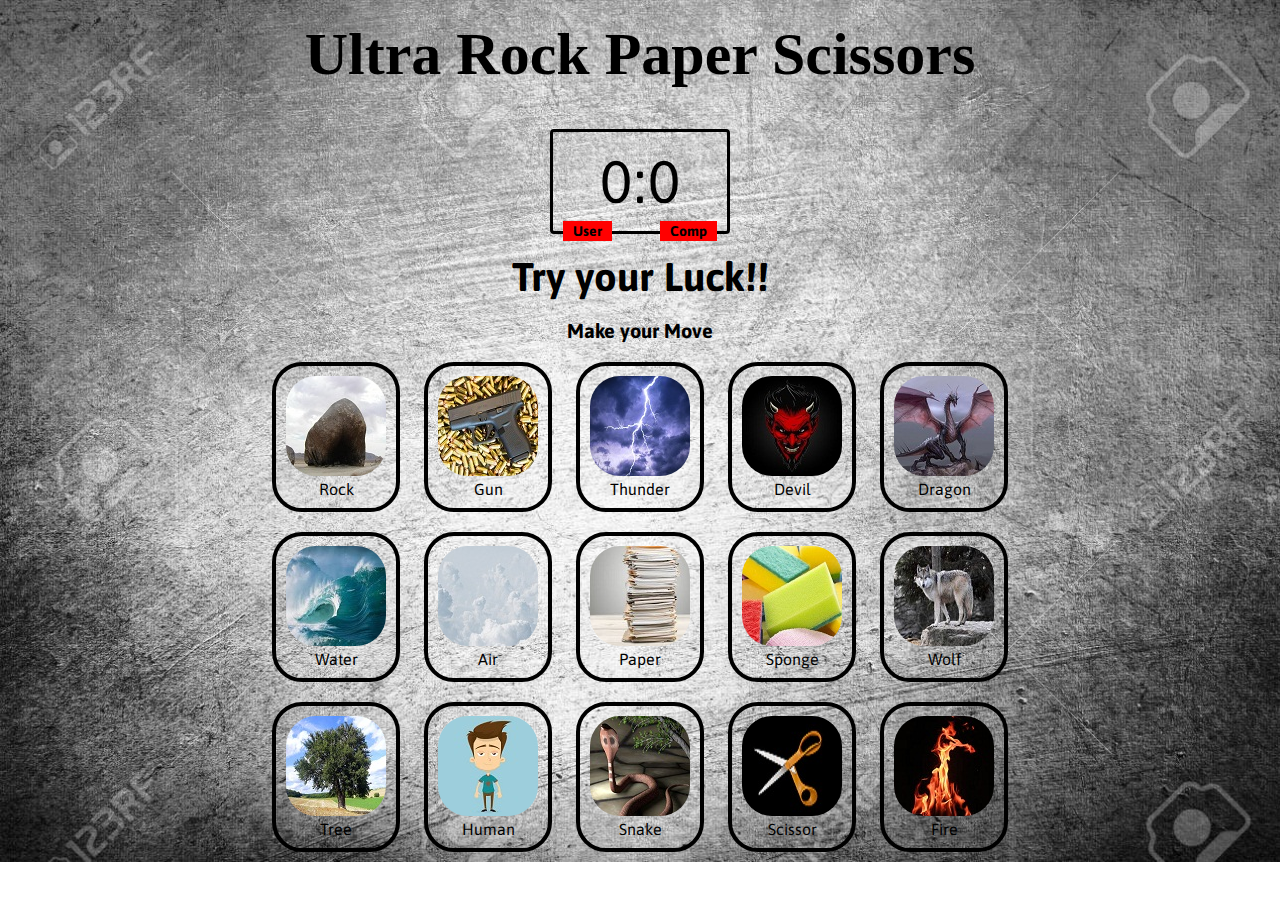
<file: index.html>
<!DOCTYPE html>
<html lang="en">
<head>
    <!-- Google tag (gtag.js) -->
<script async src="https://www.googletagmanager.com/gtag/js?id=G-LCLZ3D5GKL"></script>
<script>
  window.dataLayer = window.dataLayer || [];
  function gtag(){dataLayer.push(arguments);}
  gtag('js', new Date());

  gtag('config', 'G-LCLZ3D5GKL');
</script>
    <meta charset="UTF-8">
    <link rel="stylesheet" href="css/css.css">
    <title>Game</title>
</head>
<body>
    
    <header>
    	<h1>Ultra Rock Paper Scissors</h1>
    </header>
    
    <div class="score-board">
    	<div id="user-label" class="badge">User</div>
    	<div id="computer-label" class="badge">Comp</div>
    	<span id="user-score">0</span>:<span id="computer-score">0</span>
    </div>
    
    <div class="result">
    	<p>Try your Luck!! </p>
    </div>
    
    <p id="action-message">Make your Move</p>

    <div class="choices">
    	
        <div class="rows">

        	<div class="row1">
                <div class="choice" id="a">
            		<figure><img src="img/rock.png"><figcaption class="caption">Rock</figcaption></figure>
            	</div>
            	<div class="choice" id="b">
            		<figure><img src="img/gun.png"><figcaption class="caption">Gun</figcaption></figure>
            	</div>
            	<div class="choice" id="c">
            		<figure><img src="img/light.png"><figcaption class="caption">Thunder</figcaption></figure>
        		</div>
                <div class="choice" id="d">
                    <figure><img src="img/devil.png"><figcaption class="caption">Devil</figcaption></figure>
                </div>
                <div class="choice" id="e">
                    <figure><img src="img/dragon.png"><figcaption class="caption">Dragon</figcaption></figure>
                </div>
            </div>
            <div class="row2">
                <div class="choice" id="f">
                    <figure><img src="img/water.png"><figcaption class="caption">Water</figcaption></figure>
                </div>
                <div class="choice" id="g">
                    <figure><img src="img/air.png"><figcaption class="caption">Air</figcaption></figure>
                </div>
                <div class="choice" id="h">
                    <figure><img src="img/paper.png"><figcaption class="caption">Paper</figcaption></figure>
                </div>
                <div class="choice" id="i">
                    <figure><img src="img/sponge.png"><figcaption class="caption">Sponge</figcaption></figure>
                </div>
                <div class="choice" id="j">
                    <figure><img src="img/wolf.png"><figcaption class="caption">Wolf</figcaption></figure>
                </div>
            </div>
            <div class="row2">
                <div class="choice" id="k">
                    <figure><img src="img/tree.png"><figcaption class="caption">Tree</figcaption></figure>
                </div>
                <div class="choice" id="l">
                    <figure><img src="img/human.png"><figcaption class="caption">Human</figcaption></figure>
                </div>
                <div class="choice" id="m">
                    <figure><img src="img/snake.png"><figcaption class="caption">Snake</figcaption></figure>
                </div>
                <div class="choice" id="n">
                    <figure><img src="img/scissor.png"><figcaption class="caption">Scissor</figcaption></figure>
                </div>
                <div class="choice" id="o">
                    <figure><img src="img/fire.png"><figcaption class="caption">Fire</figcaption></figure>
                </div>
            </div>
        </div>    
    </div>
    
    <script src="js/js.js" charset="UTF-8"></script>
</body>
</html>
</file>
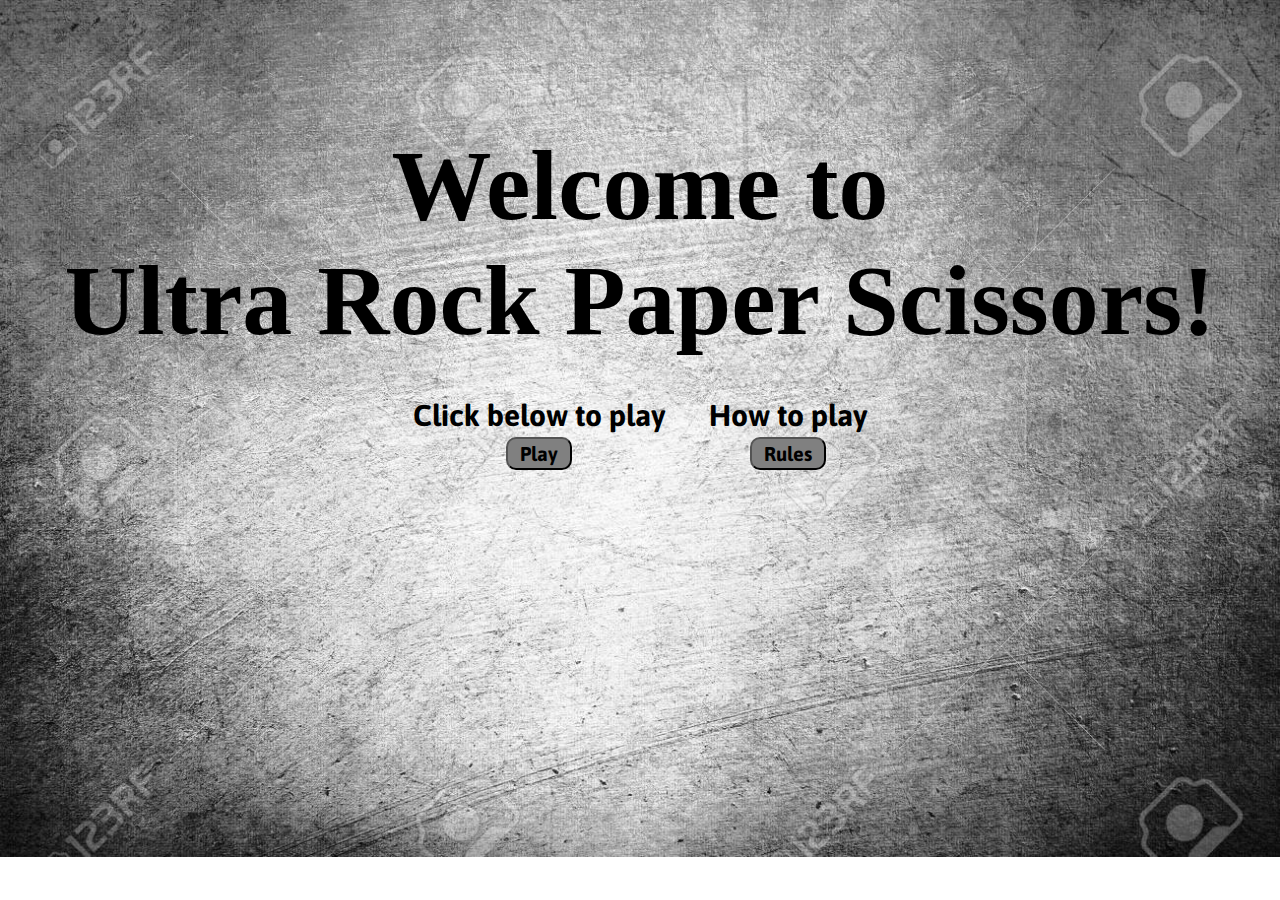
<file: home.html>
<!DOCTYPE html>
<html lang="en">
<head>
    <meta charset="UTF-8">
    <link rel="stylesheet" href="css/css.css">
    <title>Stone Paper Scissor</title>
</head>
<body>
	<div id="nameofgame">
    	<h3>Welcome to</h3>
        <h1>Ultra Rock Paper Scissors!</h1>
    </div>

    <div id="hchoices">
    	<div class="hchoice">
    		<p>Click below to play</p>
    		<button class="button" onclick="goToIndex()">Play</button>
    	</div>
    	<div class="hchoice">
    		<p>How to play</p>
    		<button class="button" onclick="goToRules()">Rules</button>
    	</div>
    </div>	
    <script src="js/js.js" charset="UTF-8"></script>
</body>
</html>
</file>
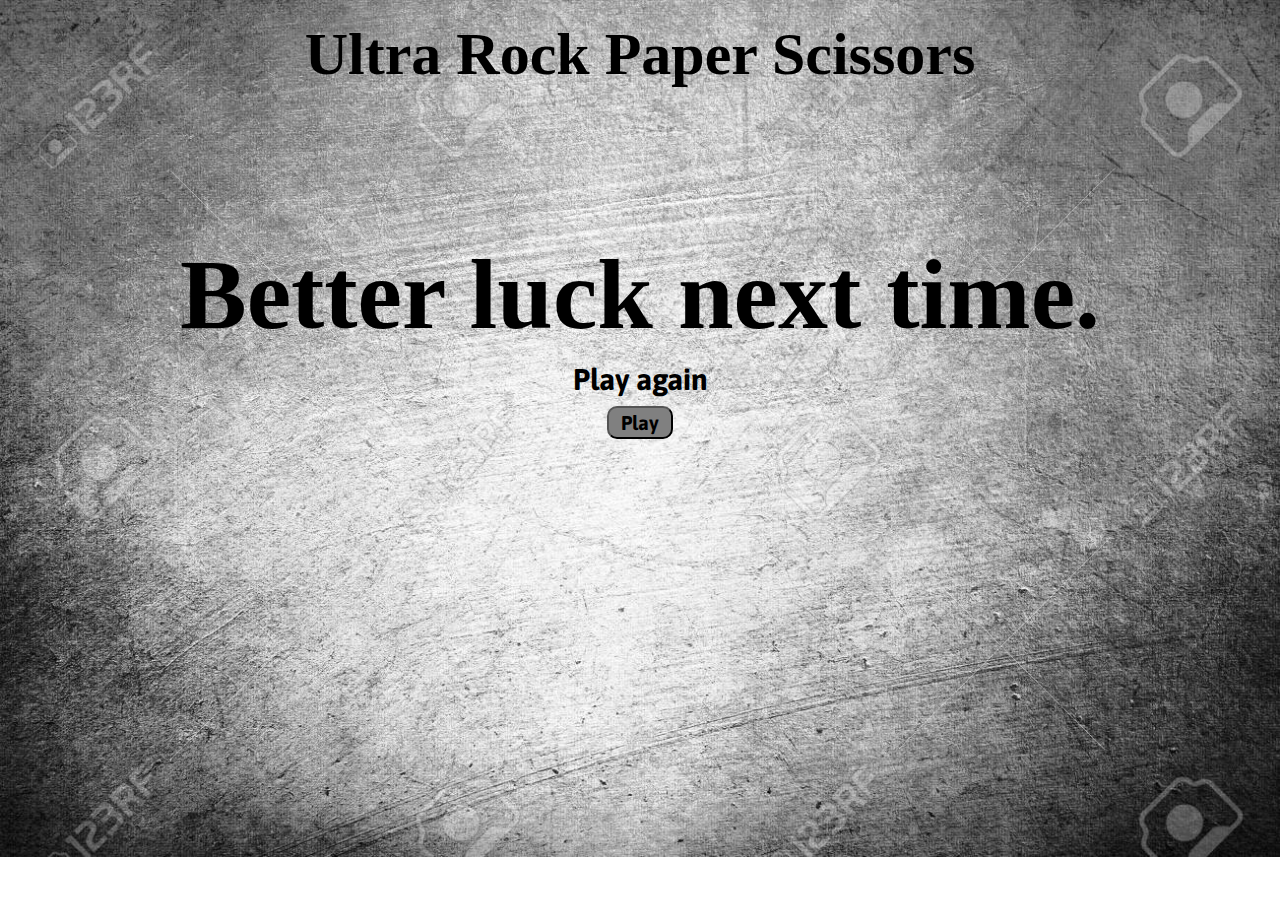
<file: lose.html>
<!DOCTYPE html>
<html lang="en">
<head>
	<!-- Google tag (gtag.js) -->
<script async src="https://www.googletagmanager.com/gtag/js?id=G-LCLZ3D5GKL"></script>
<script>
  window.dataLayer = window.dataLayer || [];
  function gtag(){dataLayer.push(arguments);}
  gtag('js', new Date());

  gtag('config', 'G-LCLZ3D5GKL');
</script>
    <meta charset="UTF-8">
    <link rel="stylesheet" href="css/css.css">
    <title>Lose</title>
</head>
<body>
	<header>
    	<h1>Ultra Rock Paper Scissors</h1>
    </header>

     <div class="rresult">
    	<h3>Better luck next time.</h3>
    </div>

    <div class="again">
    	<p class="aagain">Play again</p>
    	<button onclick="goToIndex()" class="button">Play</button>
    </div>

    <script src="js/js.js" charset="UTF-8"></script>

</body>
</html>
</file>
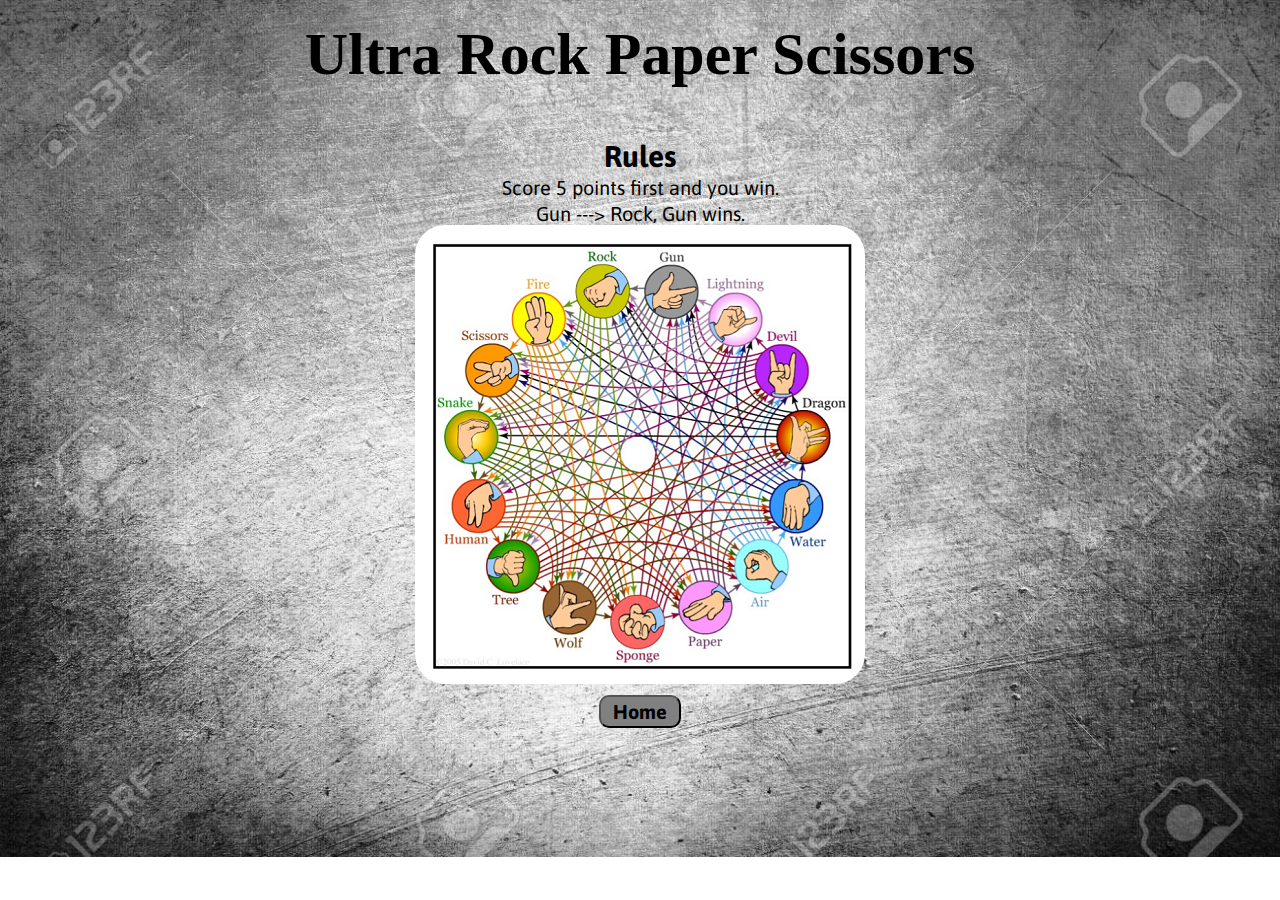
<file: rules.html>
<!DOCTYPE html>
<html lang="en">
<head>
    <meta charset="UTF-8">
    <link rel="stylesheet" href="css/css.css">
    <title>Rules</title>
</head>
<body>
	<header>
    	<h1>Ultra Rock Paper Scissors</h1>
    </header>
	<div id="rules">
		<figure>
		    <figcaption id="rule">Rules</figcaption>
		    <p class="instruct">Score 5 points first and you win.</p>
		    <p class="instruct">Gun ---> Rock, Gun wins.</p>
		    <img src="img/rule.png">
		</figure>
		<button class="button" onclick="goToHome()" id="rul">Home</button>
	</div>
	<script src="js/js.js" charset="UTF-8"></script>
</body>
</html>
</file>
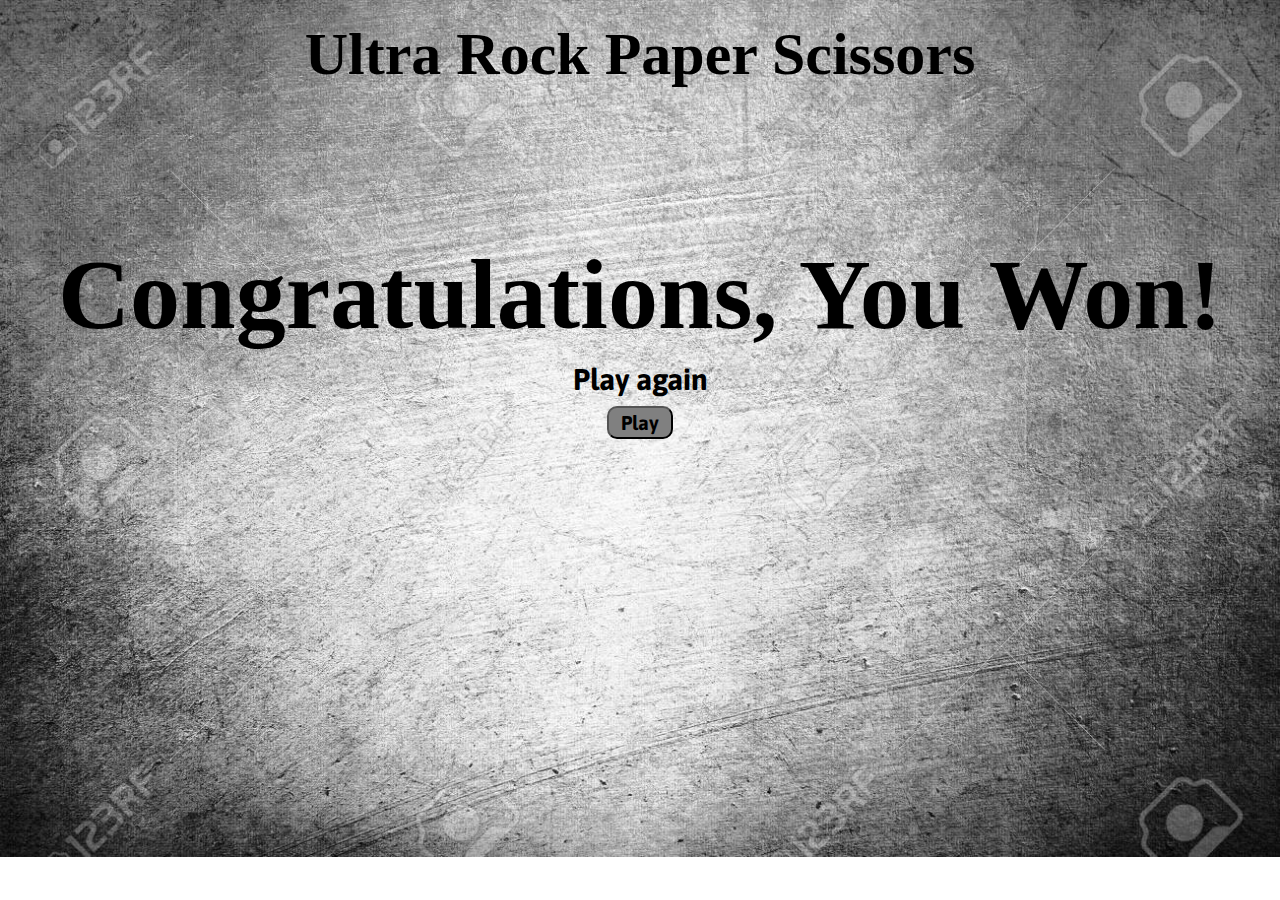
<file: win.html>
<!DOCTYPE html>
<html lang="en">
<head>
    <meta charset="UTF-8">
    <link rel="stylesheet" href="css/css.css">
    <title>Win</title>
</head>
<body>
	<header>
    	<h1>Ultra Rock Paper Scissors</h1>
    </header>

    <div class="rresult">
    	<h3>Congratulations, You Won!</h3>
    </div>
    <div class="again">
    	<p class="aagain">Play again</p>
    	<button onclick="goToIndex()" class="button">Play</button>
    </div>

    <script src="js/js.js" charset="UTF-8"></script>
 </body>
 </html>
</file>
<file: css/css.css>
@import url('https://fonts.googleapis.com/css?family=Asap:400,500,700');


*{
	margin: 0;
	padding: 0;
	box-sizing: border-box;
	
}

body{
	background-image: url('../img/backss.png');
	background-repeat: no-repeat;
	background-size: cover;
	color: black;
	/*ackground-color: black;*/

}

header{
	/*background-color: black;*/
	padding: 20px;
}

header > h1{
	color: black;
	text-align: center;
	font-family: Monotype Corsiva;
	font-size: 60px;
}
 
.score-board{
	margin: 20px auto;
	border: 3px solid black;
	border-radius: 4px;
	text-align: center;
	width: 180px;
	color: black;
	font-size: 60px;
	padding: 15px 20px;
	font-family: Asap, sans-serif;
	position: relative;
}

.badge{
	background-color: red;
	padding: 2px 10px;
	font-size: 14px;
	font-weight: bold;	
}

#user-label{
	position: absolute;
	bottom: -10px;
	left: 10px;
}

#computer-label{
	position: absolute;
	bottom: -10px;
	right: 10px;
}


.result{
	font-size: 40px;
	color: black;
}

.result > p{
	text-align: center;
	font-weight: bold;
	font-family: Asap, sans-serif;
}

.choices{
	text-align: center;
	margin-top: 10px;
}

.choice{
	display: inline-block;
	border: 4px solid black;
	border-radius: 30px;
	margin: 10px 10px;
	padding: 10px;
	transition: all 0.3s ease;
}

.caption{
	color: black;
	font-family: Asap, sans-serif;
}

.choice:hover{
	cursor: pointer; 
	background: black;
	color: white;
}

#action-message{
	text-align: center;
	color: black;
	font-family: Asap, sans-serif;
	font-weight: bold;
	font-size: 20px;
	margin-top: 20px;
	margin-bottom: 10px;
}

.green-glow{
	border: 4px solid #4dcc7d;
	box-shadow: 0 0 10px #31b43a;
}

.red-glow{
	border: 4px solid #fc121b;
	box-shadow: 0 0 10px #d01115;
}

.gray-glow{
	border: 4px solid #464647;
	box-shadow: 0 0 10px #25292b;
}

#rules{
	text-align: center;
	font-family: Asap, sans-serif;
	color: black;
	font-size: 30px;
	margin-top: 30px;
	font-weight: bold;

}

.instruct{
	font-weight: normal;
	font-size: 20px;
	margin-top: 3px;
	margin-bottom: : 5px;
	font-family: Asap, sans-serif;
}

#nameofgame{
	text-align: center;
	margin-top: 10%;
}

#nameofgame > h1,h3{
	font-size: 100px;
	font-family: Monotype Corsiva;
}

#hchoices{
	
	text-align: center;
	padding: 20px;
}

.hchoice{
	display: inline-block;
	padding: 20px;
	font-weight: bold;
	font-family: Asap, sans-serif;
	font-size: 20px;
	font-size: 30px;
}

.rresult{
	text-align: center;
	font-size: 60px;
	margin-top: 10%;
	font-family: Asap, sans-serif;
}

.again{
	text-align: center;
	padding: 10px;
}

.aagain{
	margin-bottom: 5px;
	font-size: 30px;
	font-weight: bold;
	font-family: Asap, sans-serif;
}

.button{
	color:black	;
	padding: 3px 12px;
	font-weight: bold;
	background-color: gray;
	margin-top: 5px;
	border-radius: 10px;
	font-family: Asap, sans-serif;
	font-size: 20px;

}

.button:hover{
	cursor: pointer;
}
img{
	border-radius: 30px;
}

#rul{
	text-align: center;
}
</file>
